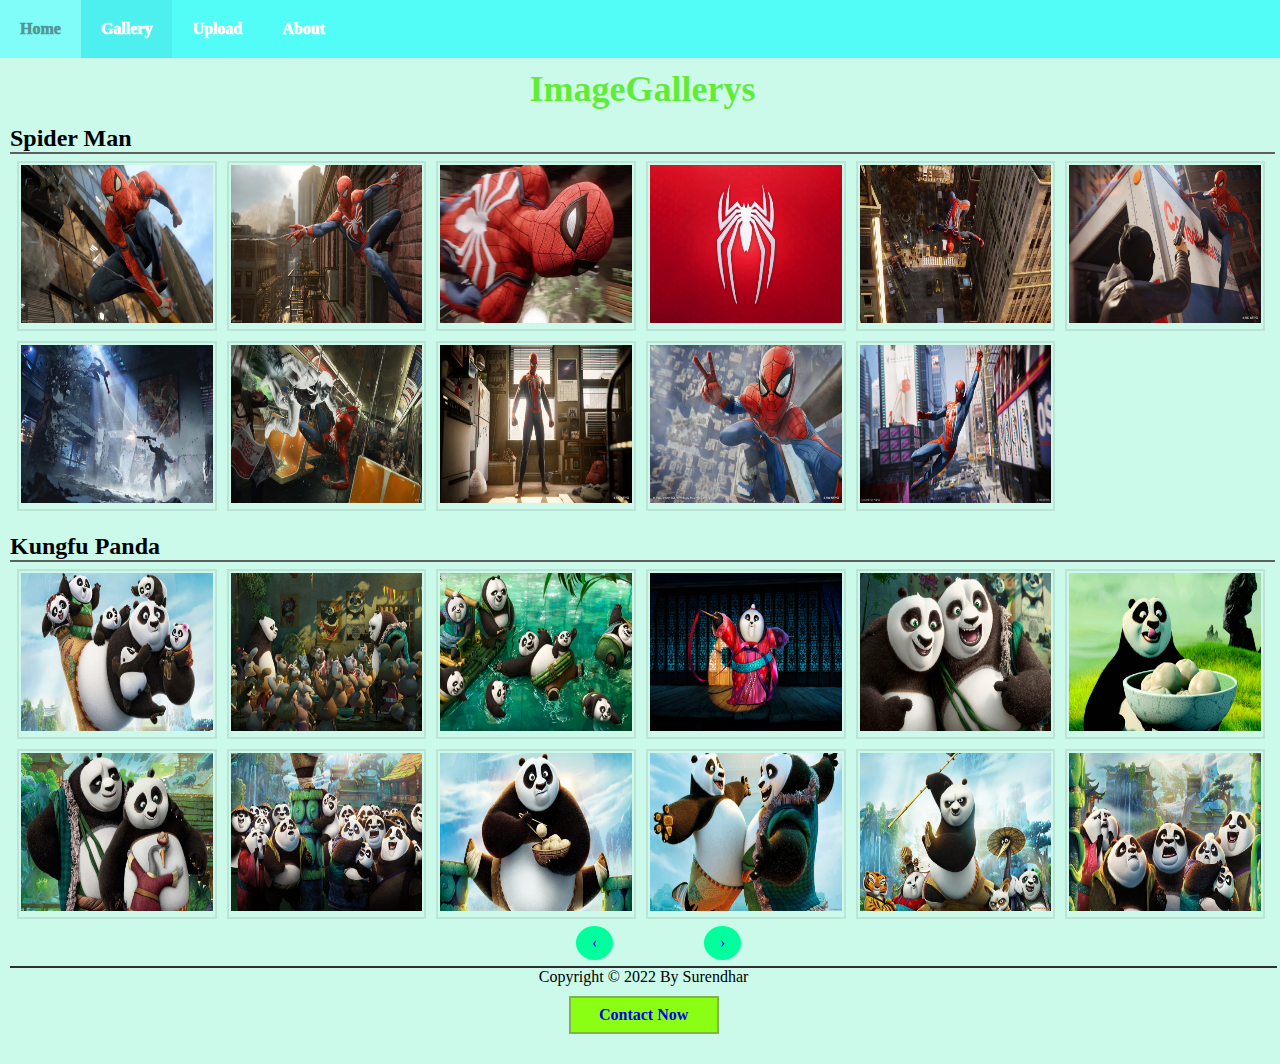
<file: page2.html>
<!DOCTYPE html>
<html lang="en">
  <head>
    <meta charset="UTF-8" />
    <meta http-equiv="X-UA-Compatible" content="IE=edge" />
    <meta name="viewport" content="width=device-width, initial-scale=1.0" />
    <link rel="stylesheet" href="style.css" />
    <title>Image Gallery|| A beautiful Nature</title>
  </head>
  <body>
    <nav>
      <ul>
        <li><a>Home</a></li>
        <li><a id="active">Gallery</a></li>
        <li><a>Upload</a></li>
        <li><a>About</a></li>
      </ul>
    </nav>
    <article>
      <h1>ImageGallerys</h1>
      <h2>Spider Man</h2>
      <div class="gallery">
        <ul>
          <li>
            <img src="img/Spiderman/spiderman-ps4-background (1).jpg" alt="" />
          </li>
          <li>
            <img src="img/Spiderman/spiderman-ps4-background (2).jpg" alt="" />
          </li>
          <li>
            <img src="img/Spiderman/spiderman-ps4-background (3).jpg" alt="" />
          </li>
          <li>
            <img src="img/Spiderman/spiderman-ps4-background (4).jpg" alt="" />
          </li>
          <li>
            <img src="img/Spiderman/spiderman-ps4-background (5).jpg" alt="" />
          </li>
          <li>
            <img src="img/Spiderman/spiderman-ps4-background (6).jpg" alt="" />
          </li>
          <li>
            <img src="img/Spiderman/spiderman-ps4-background (7).jpg" alt="" />
          </li>
          <li>
            <img src="img/Spiderman/spiderman-ps4-background (8).jpg" alt="" />
          </li>
          <li>
            <img src="img/Spiderman/spiderman-ps4-background (9).jpg" alt="" />
          </li>
          <li>
            <img src="img/Spiderman/spiderman-ps4-background (10).jpg" alt="" />
          </li>
          <li>
            <img src="img/Spiderman/spiderman-ps4-background (11).jpg" alt="" />
          </li>
        </ul>
      </div>
      <h2>Kungfu Panda</h2>
      <div class="gallery">
        <ul>
          <li><img src="img/KungFuPanda/wallpaper (1).jpg" alt="" /></li>
          <li><img src="img/KungFuPanda/wallpaper (2).jpg" alt="" /></li>
          <li><img src="img/KungFuPanda/wallpaper (3).jpg" alt="" /></li>
          <li><img src="img/KungFuPanda/wallpaper (4).jpg" alt="" /></li>
          <li><img src="img/KungFuPanda/wallpaper (5).jpg" alt="" /></li>
          <li><img src="img/KungFuPanda/wallpaper (6).jpg" alt="" /></li>
          <li><img src="img/KungFuPanda/wallpaper (7).jpg" alt="" /></li>
          <li><img src="img/KungFuPanda/wallpaper (8).jpg" alt="" /></li>
          <li><img src="img/KungFuPanda/wallpaper (9).jpg" alt="" /></li>
          <li><img src="img/KungFuPanda/wallpaper (10).jpg" alt="" /></li>
          <li><img src="img/KungFuPanda/wallpaper (11).jpg" alt="" /></li>
          <li><img src="img/KungFuPanda/wallpaper (12).jpg" alt="" /></li>
        </ul>
      </div>
    </article>

    <div class="nav">
      <a href="index.html" class="previous round">&#8249;</a>
      <a href="page3.html" class="next round">&#8250;</a>
    </div>
    <footer>
      Copyright &copy; 2022 By Surendhar
      <h4>
        <a
          href="mailto:ndsurendhar2004@gmail.com?subject = Feedback&body = Message"
          >Contact Now</a
        >
      </h4>
    </footer>
  </body>
</html>
</file>
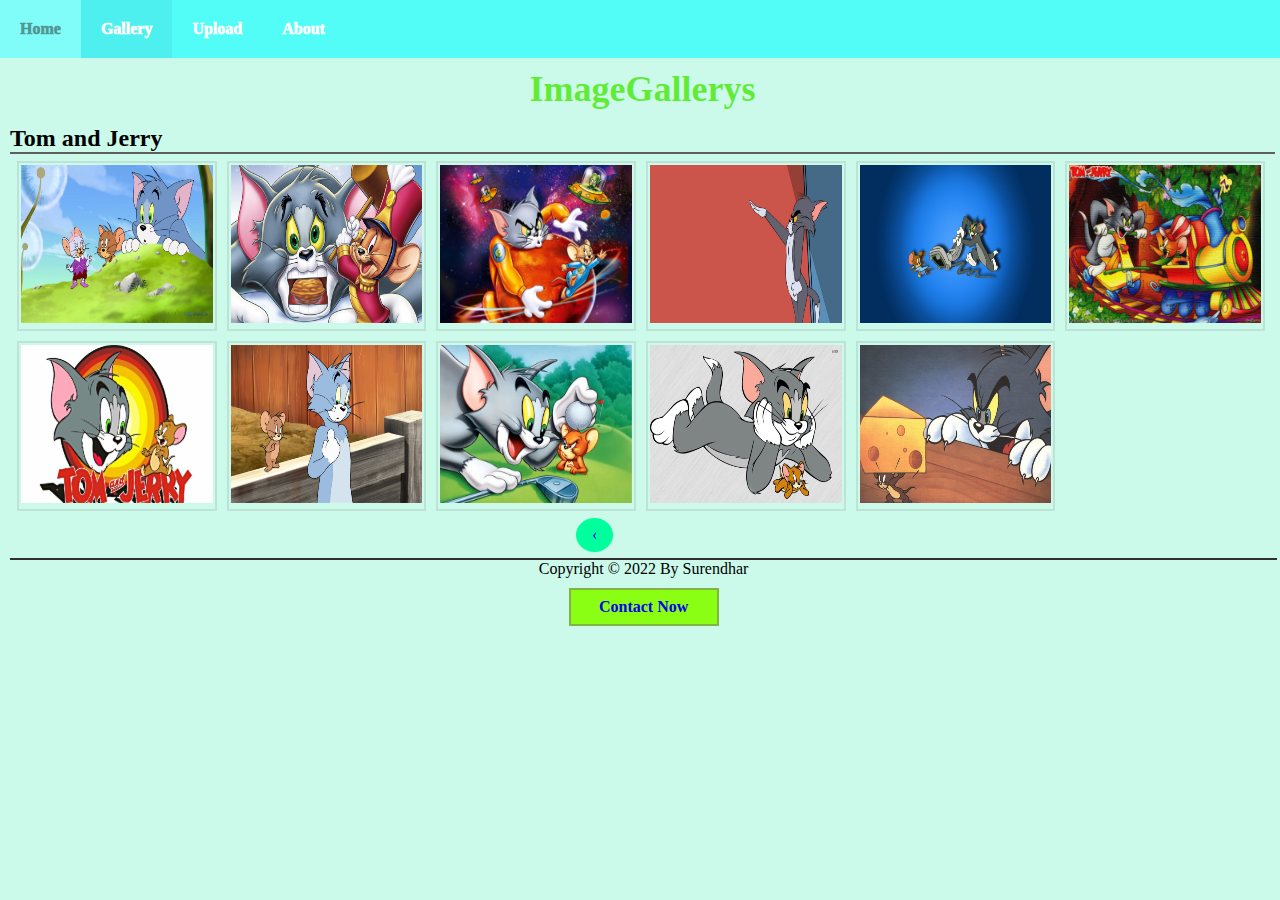
<file: page3.html>
<!DOCTYPE html>
<html lang="en">
  <head>
    <meta charset="UTF-8" />
    <meta http-equiv="X-UA-Compatible" content="IE=edge" />
    <meta name="viewport" content="width=device-width, initial-scale=1.0" />
    <link rel="stylesheet" href="style.css" />
    <title>Image Gallery|| A beautiful Nature</title>
  </head>
  <body>
    <nav>
      <ul>
        <li><a>Home</a></li>
        <li><a id="active">Gallery</a></li>
        <li><a>Upload</a></li>
        <li><a>About</a></li>
      </ul>
    </nav>
    <article>
      <h1>ImageGallerys</h1>
      <h2>Tom and Jerry</h2>
      <div class="gallery">
        <ul>
          <li>
            <img src="img/TomandJerry/1.jpg" alt="" />
          </li>
          <li>
            <img src="img/TomandJerry/2.jpg" alt="" />
          </li>
          <li>
            <img src="img/TomandJerry/3.jpg" alt="" />
          </li>
          <li>
            <img src="img/TomandJerry/4.jpg" alt="" />
          </li>
          <li>
            <img src="img/TomandJerry/5.jpg" alt="" />
          </li>
          <li>
            <img src="img/TomandJerry/6.jpg" alt="" />
          </li>
          <li>
            <img src="img/TomandJerry/7.jpg" alt="" />
          </li>
          <li>
            <img src="img/TomandJerry/8.jpg" alt="" />
          </li>
          <li>
            <img src="img/TomandJerry/9.jpg" alt="" />
          </li>
          <li>
            <img src="img/TomandJerry/10.jpg" alt="" />
          </li>
          <li>
            <img src="img/TomandJerry/11.jpg" alt="" />
          </li>
        </ul>
      </div>
    </article>

    <div class="nav">
      <a href="page2.html" class="previous round">&#8249;</a>
      <!--<a href="#" class="next round">&#8250;</a>-->
    </div>
    <footer>
      Copyright &copy; 2022 By Surendhar
      <h4>
        <a
          href="mailto:ndsurendhar2004@gmail.com?subject = Feedback&body = Message"
          >Contact Now</a
        >
      </h4>
    </footer>
  </body>
</html>
</file>
<file: style.css>
* {
  margin: 0;
  padding: 0;
  box-sizing: border-box;
}

body {
  background-color: rgba(72, 239, 183, 0.282);
  font-family: Cambria, Cochin, Georgia, Times, "Times New Roman", serif;
}

nav {
  width: 100%;
}

nav ul {
  list-style: none;
  background-color: rgba(0, 255, 255, 0.595);
  overflow: hidden;
}

nav ul li {
  float: left;
}

nav ul li a {
  display: block;
  color: rgb(255, 255, 255);
  font-weight: 1000;
  padding: 20px;
}

nav ul li a:hover {
  background-color: rgba(255, 255, 255, 0.452);
  color: #555;
}

#active {
  text-align: center;
  background-color: rgba(75, 233, 233, 0.621);
}

.gallery {
  overflow: hidden;
  position: relative;
  padding: 2px;
}

.gallery ul {
  list-style: none;
}
.gallery ul li {
  border: 2px solid rgba(131, 131, 132, 0.197);
  width: 15.6vw;
  float: left;
  margin: 5px;
}
.gallery img {
  width: 100%;
  height: 18vh;
  padding: 2px;
}

.gallery ul li:hover {
  box-shadow: 1px 1px 1px 1px #888888;
}

article h1 {
  font-size: 36px;
  margin-top: 10px;
  text-align: center;
  color: #43e901c7;
}

article {
  margin-left: 10px;
  margin-right: 5px;
}
article h2 {
  margin-top: 15px;
  font-size: 24px;
  border-bottom: 2px solid #5f5f5f;
}

footer {
  text-align: center;
  height: 5%;
  width: 99%;
  border-top: 2px solid #2f2f2f;
  margin: 10px;
  margin-right: 20px;
}
a {
  text-decoration: none;
  display: inline-block;
  padding: 8px 16px;
}
footer h4 {
  margin: auto;
  margin-top: 10px;
  margin-bottom: 30px;
  width: 150px;
  text-align: center;
  background-color: rgba(132, 255, 0, 0.922);
  border: 2px solid rgba(124, 143, 96, 0.674);
}
.nav {
  width: 100%;
  height: 30px;

  position: relative;
}
.next {
  position: absolute;
  left: 55%;
  background-color: rgb(0, 255, 157);
  border-radius: 50%;
  text-align: center;
}
.previous {
  position: absolute;
  left: 45%;
  background-color: rgb(0, 255, 157);
  border-radius: 50%;
  text-align: center;
}
a:hover {
  opacity: 0.6;
}
@media screen and (max-width: 500px) {
  .gallery ul li {
    width: 30.4%;
  }
}
</file>
